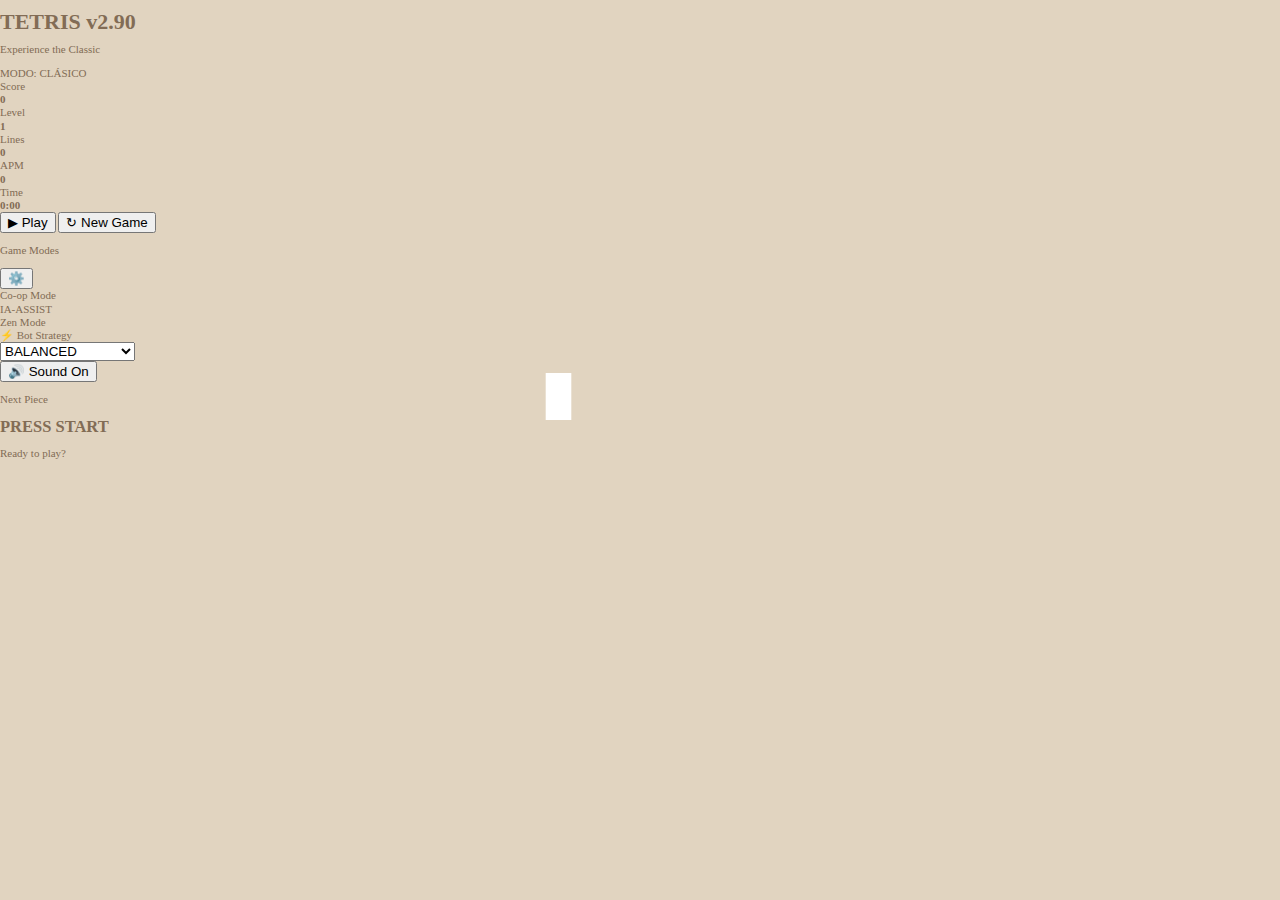
<file: index.html>
<!DOCTYPE html>
<html lang="es">

<head>
    <meta charset="UTF-8">
    <meta name="viewport" content="width=device-width, initial-scale=1.0">
    <title>Tetris Moderno</title>
    <link href="tetris.css" rel="stylesheet" type="text/css">
    <link href="tetris.ico" rel="shortcut icon">
    <script type="text/javascript" src="tetris.js"></script>
</head>

<body>
    <div class="container">
        <div class="header">
            <h1>TETRIS <span class="version">v2.90</span></h1>
            <p>Experience the Classic</p>
            <div id="mode-status">MODO: CLÁSICO</div>
        </div>
        <div class="main-grid">
            <div class="control-panel">
                <div class="win95-block stats-grid">
                    <div class="stat-card highlight">
                        <label>Score</label>
                        <div class="value" id="tetris-stats-score">0</div>
                    </div>
                    <div class="stat-card">
                        <label>Level</label>
                        <div class="value" id="tetris-stats-level">1</div>
                    </div>
                    <div class="stat-card">
                        <label>Lines</label>
                        <div class="value" id="tetris-stats-lines">0</div>
                    </div>
                    <div class="stat-card">
                        <label>APM</label>
                        <div class="value" id="tetris-stats-apm">0</div>
                    </div>
                </div>

                <div class="win95-block timer-box">
                    <label>Time</label>
                    <div class="value" id="tetris-stats-time">0:00</div>
                </div>

                <div class="win95-block controls">
                    <button class="btn-primary" id="playBtn" onclick="togglePlay()">▶ Play</button>
                    <button class="btn-secondary" onclick="restartGame()">↻ New Game</button>
                </div>

                <div class="win95-block settings-panel">
                    <div class="settings-header">
                        <p>Game Modes</p>
                        <button class="toggle-btn" onclick="toggleSettingsDetail()" title="Settings">⚙️</button>
                    </div>

                    <div class="mode-switches" id="modeList">
                        <div class="switch-group">
                            <label for="coopToggle">Co-op Mode</label>
                            <div class="switch" id="coopToggle" onclick="toggleSwitch(this)"></div>
                        </div>
                        <div class="switch-group">
                            <label for="iaAssistToggle">IA-ASSIST</label>
                            <div class="switch" id="iaAssistToggle" onclick="toggleSwitch(this)"></div>
                        </div>
                        <div class="switch-group">
                            <label for="zenToggle">Zen Mode</label>
                            <div class="switch" id="zenToggle" onclick="toggleSwitch(this)"></div>
                        </div>
                    </div>
                </div>

                <div class="win95-block bot-settings hidden" id="botSettings">
                    <div class="bot-settings-header">
                        ⚡ Bot Strategy
                    </div>
                    <select id="botMode"
                        onchange="if(window.bot && window.bot.setGameplayMode) window.bot.setGameplayMode(window.bot.GamePlayMode[this.value])">
                        <option value="SURVIVAL">SURVIVAL</option>
                        <option value="TETRIS_BUILDER">TETRIS_BUILDER</option>
                        <option value="PRO_ATTACK">PRO_ATTACK</option>
                        <option value="ZEN">ZEN</option>
                        <option value="BALANCED" selected>BALANCED</option>
                    </select>
                </div>

                <button class="btn-secondary" onclick="toggleAudio()" id="audioBtn">🔊 Sound On</button>
            </div>
            <div class="game-section">
                <div class="game-board">
                    <div class="inline-next-piece win95-block">
                        <p>Next Piece</p>
                        <div class="next-piece-box" id="tetris-nextpuzzle"></div>
                    </div>
                    <div class="game-grid" id="gameGrid"></div>

                    <div id="tetris-area"></div>

                    <div class="game-message idle" id="gameMessage">
                        <h2>PRESS START</h2>
                        <p>Ready to play?</p>
                    </div>
                </div>
            </div>
        </div>

        <div style="display: none;">
            <div id="tetris-help"></div>
            <div id="tetris-highscores">
                <div id="tetris-highscores-content"></div>
                <span id="tetris-highscores-close"></span>
            </div>
            <span id="tetris-help-close"></span>

            <button id="tetris-menu-start"></button>
            <div id="tetris-pause"><button id="tetris-menu-pause"></button></div>
            <div id="tetris-resume"><button id="tetris-menu-resume"></button></div>
            <button id="tetris-menu-help"></button>
            <button id="tetris-menu-highscores"></button>

            <input type="checkbox" id="tetris-coop-mode">
            <input type="checkbox" id="tetris-zen-mode">
            <div id="tetris-keys"></div>
        </div>

        <div id="tetris-gameover" style="display:none;"></div>
    </div>

    <script>
        let zoomRatio = 1;
        let gameState = 'idle';
        let isMuted = false;

        var tetris = new Tetris();
        tetris.unit = 20;
        tetris.areaX = 12;
        tetris.areaY = 22;

        if (typeof TetrisBot === 'function') {
            window.bot = new TetrisBot(tetris);
            window.bot.enabled = false;
        }

        // Interceptar teclado: filtrado de eventos cuando la UI tiene el foco
        const UI_FOCUS_SELECTOR = '.control-panel, input, select, textarea, button, .switch, .toggle-btn';
        const LEGACY_GAME_KEYS = new Set([37, 38, 39, 40, 32]); // ←, ↑, →, ↓, Space
        const MODERN_GAME_KEYS = new Set(['ArrowLeft', 'ArrowUp', 'ArrowRight', 'ArrowDown', ' ']);
        const KEY_NAME_TO_CODE = {
            ArrowLeft: 37,
            ArrowUp: 38,
            ArrowRight: 39,
            ArrowDown: 40,
            ' ': 32
        };

        /**
         * Determina si algún elemento de la UI está activo o recibió el evento.
         * Se usa para evitar que los atajos globales bloqueen al motor cuando no es necesario.
         */
        function uiHasFocus(event) {
            const focused = document.activeElement && document.activeElement !== document.body
                ? document.activeElement
                : null;
            const target = event && event.target && typeof event.target.closest === 'function'
                ? event.target.closest(UI_FOCUS_SELECTOR)
                : null;

            if (target) {
                return true; // Fast-fail: el evento proviene de la UI
            }

            return !!(focused && focused.closest(UI_FOCUS_SELECTOR));
        }

        /**
         * Filtro de teclado en captura: bloquea entradas del juego cuando la UI tiene foco.
         * También previene acciones del navegador (scroll, activación accidental) y detiene
         * la propagación para evitar duplicados.
         */
        function interceptKeyboard(event) {
            const keyName = typeof event.key === 'string' ? event.key : '';
            const keyCode = typeof event.keyCode === 'number' ? event.keyCode : KEY_NAME_TO_CODE[keyName];

            if (!uiHasFocus(event)) {
                // El foco no está en la UI: el motor maneja el teclado sin interferencias externas.
                if (MODERN_GAME_KEYS.has(keyName) || LEGACY_GAME_KEYS.has(keyCode)) {
                    event.preventDefault();
                }
                return;
            }

            // El evento pertenece a la UI: anular comportamiento y evitar que el motor lo lea.
            event.preventDefault();
            if (typeof event.stopImmediatePropagation === 'function') {
                event.stopImmediatePropagation();
            } else {
                event.stopPropagation();
            }
        }

        window.addEventListener('keydown', interceptKeyboard, true);
        window.addEventListener('keyup', interceptKeyboard, true);

        // Evitar que elementos de la UI queden con foco y consuman la barra espaciadora
        document.addEventListener('click', function (e) {
            const uiEl = e.target.closest(UI_FOCUS_SELECTOR);
            if (uiEl) {
                setTimeout(function () {
                    if (document.activeElement && document.activeElement !== document.body) {
                        document.activeElement.blur();
                    }
                }, 0);
            }
        });

        function generateGameGrid() {
            const grid = document.getElementById('gameGrid');
            grid.innerHTML = '';
            for (let i = 0; i < 20; i++) {
                const line = document.createElement('div');
                line.className = 'grid-line-h';
                line.style.top = `${(i + 1) * 5}%`;
                grid.appendChild(line);
            }
            for (let i = 0; i < 12; i++) {
                const line = document.createElement('div');
                line.className = 'grid-line-v';
                line.style.left = `${(i + 1) * 8.33}%`;
                grid.appendChild(line);
            }
        }

        function updateGameMessage(state) {
            const message = document.getElementById('gameMessage');
            message.className = 'game-message ' + state;
            message.style.display = 'block';

            switch (state) {
                case 'idle':
                    message.innerHTML = '<h2>PRESS START</h2><p>Ready to play?</p>';
                    break;
                case 'playing':
                    message.style.display = 'none';
                    break;
                case 'paused':
                    message.innerHTML = '<h2>PAUSED</h2>';
                    break;
                case 'gameover':
                    let finalScore = tetris.stats.getScore();
                    message.innerHTML = `<h2>GAME OVER</h2><p>Final Score: ${finalScore}</p>`;
                    break;
            }
        }

        function togglePlay() {
            const btn = document.getElementById('playBtn');

            if (gameState === 'idle' || gameState === 'gameover') {
                gameState = 'playing';
                btn.textContent = '⏸ Pause';
                tetris.start();
                updateGameMessage('playing');
            } else if (gameState === 'playing') {
                gameState = 'paused';
                btn.textContent = '▶ Resume';
                tetris.pause();
                updateGameMessage('paused');
            } else if (gameState === 'paused') {
                gameState = 'playing';
                btn.textContent = '⏸ Pause';
                tetris.pause();
                updateGameMessage('playing');
            }
        }

        function restartGame() {
            gameState = 'playing';
            document.getElementById('playBtn').textContent = '⏸ Pause';
            tetris.start();
            updateGameMessage('playing');
        }

        const originalGameOver = tetris.gameOver;
        tetris.gameOver = function () {
            originalGameOver.apply(tetris);
            gameState = 'gameover';
            document.getElementById('playBtn').textContent = '▶ Play';
            updateGameMessage('gameover');
        };

        function syncBotController() {
            if (window.bot) {
                window.bot.enabled = (tetris.isCoopMode || tetris.isIAAssist);
            }
        }

        function getEngineModeState() {
            return {
                coop: !!tetris.isCoopMode,
                ia: !!tetris.isIAAssist,
                zen: !!tetris.zenMode
            };
        }

        function pushEngineModeState(modeUpdates) {
            const currentState = getEngineModeState();
            tetris.updateGameMode({
                coop: modeUpdates.coop ?? currentState.coop,
                ia: modeUpdates.ia ?? currentState.ia,
                zen: modeUpdates.zen ?? currentState.zen
            });
            return getEngineModeState();
        }

        function syncBotSettingsVisibility(modeState) {
            const botSettings = document.getElementById('botSettings');
            if (botSettings) {
                botSettings.classList.toggle('hidden', !modeState.ia);
            }
        }

        function toggleSwitch(element) {
            const currentState = getEngineModeState();
            element.classList.toggle('active');
            const isActive = element.classList.contains('active');
            let updatedState = currentState;

            if (element.id === 'coopToggle') {
                updatedState = pushEngineModeState({ coop: isActive });
            } else if (element.id === 'iaAssistToggle') {
                updatedState = pushEngineModeState({ ia: isActive });
            } else if (element.id === 'zenToggle') {
                updatedState = pushEngineModeState({ zen: isActive });
            }

            syncBotSettingsVisibility(updatedState);
            syncBotController();
            if (typeof tetris.updateModeStatus === 'function') {
                tetris.updateModeStatus();
            }
        }

        function toggleSettingsDetail() {
            document.getElementById('modeList').classList.toggle('hidden');
        }

        function toggleAudio() {
            isMuted = !isMuted;
            document.getElementById('audioBtn').textContent = isMuted ? '🔇 Sound Off' : '🔊 Sound On';
        }

        function changeBotMode(mode) {
            if (window.bot && window.bot.setGameplayMode) {
                window.bot.setGameplayMode(window.bot.GamePlayMode[mode]);
            }
        }

        window.addEventListener('load', () => {
            generateGameGrid();
            tetris.updateResponsiveUnit();
            document.getElementById('botSettings').classList.add('hidden');
        });

        function fitBoard() {
            const boardContainer = document.querySelector('.game-board');
            const tetrisArea = document.getElementById('tetris-area');

            if (!boardContainer || !tetrisArea) return;

            tetrisArea.style.transform = 'none';

            const availWidth = boardContainer.clientWidth;
            const availHeight = boardContainer.clientHeight;

            const boardWidth = tetrisArea.offsetWidth;
            const boardHeight = tetrisArea.offsetHeight;

            const padding = 20;

            const scaleX = (availWidth - padding) / boardWidth;
            const scaleY = (availHeight - padding) / boardHeight;

            let scale = Math.min(scaleX, scaleY);

            if (scale < 1) {
                tetrisArea.style.transform = `scale(${scale})`;
            } else {
                tetrisArea.style.transform = `scale(1)`;
            }
        }

        window.addEventListener('resize', fitBoard);
        window.addEventListener('load', () => {
            setTimeout(fitBoard, 100);
            setInterval(fitBoard, 2000);
        });
    </script>
</body>

</html>
</file>
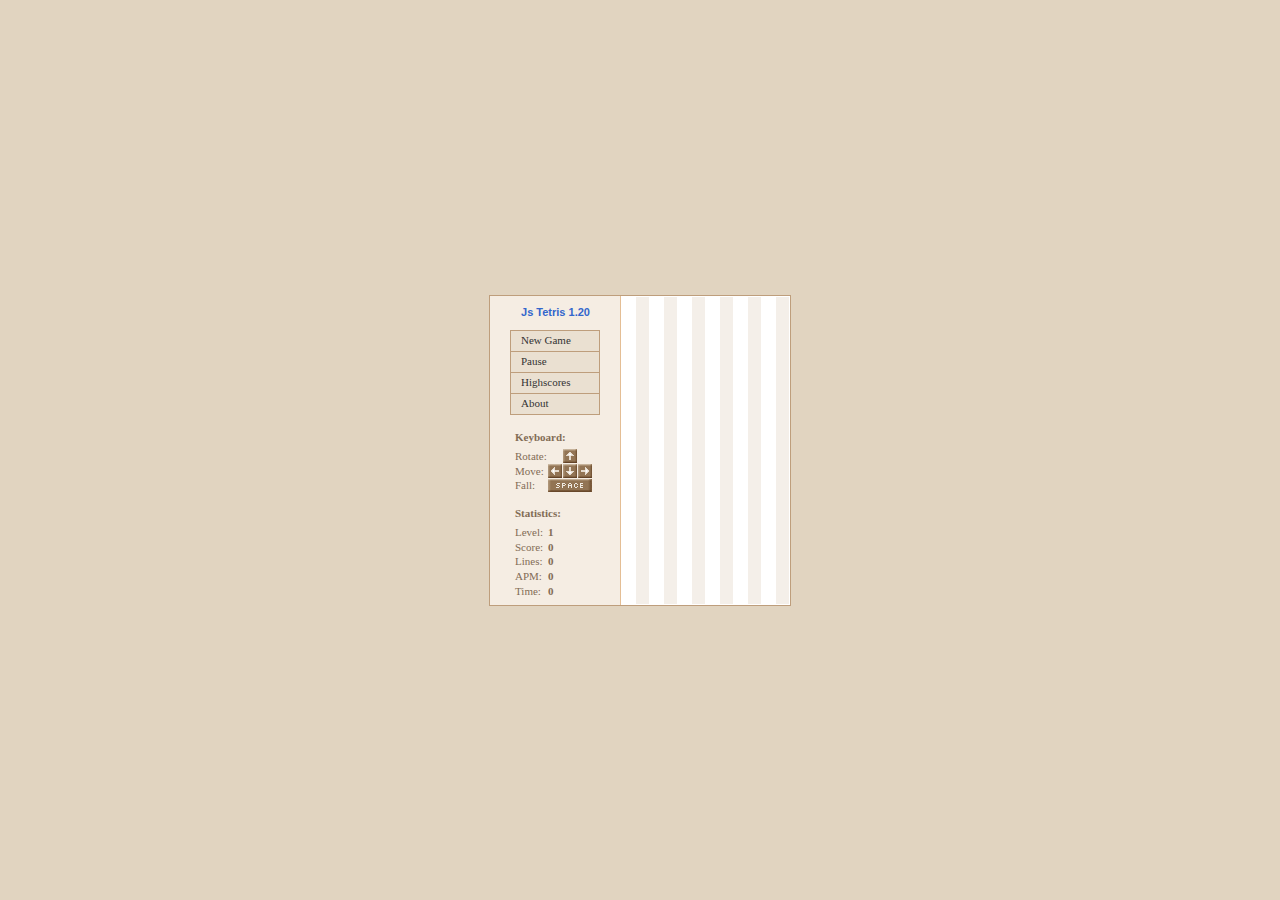
<file: SRC/tetris.html>
<!DOCTYPE HTML PUBLIC "-//W3C//DTD HTML 4.01 Transitional//EN" "http://www.w3.org/TR/html4/loose.dtd">
<html>
<head>
	<meta http-equiv="X-UA-Compatible" content="IE=EmulateIE7">
	<title>JsTetris	- javascript tetris - open source</title>
	<meta http-equiv="Content-Type"	content="text/html;	charset=utf-8">
	<link href="tetris.css"	rel="stylesheet" type="text/css">
	<link href="tetris.ico" rel="shortcut icon">
	<script	type="text/javascript" src="tetris.js"></script>
	<style type="text/css">
	html, body { height: 100%; }
	#tetris	{ margin: 0	auto; }
	</style>
</head>
<body>

<table style="width: 100%; height: 100%;" cellspacing="0" cellpadding="0"><tr><td style="vertical-align: middle;">

	<div id="tetris">
		<div class="left">
			<h1><a href="https://github.com/cztomczak/jstetris">Js	Tetris 1.20</a></h1>
			<div class="menu">
				<div><a href="javascript:void(0)" id="tetris-menu-start">New Game</a></div>
				<div id="tetris-pause">
					<a href="javascript:void(0)" id="tetris-menu-pause">Pause</a>
				</div>
				<div style="display: none;" id="tetris-resume">
					<a href="javascript:void(0)" id="tetris-menu-resume">Resume</a>
				</div>
				<div><a href="javascript:void(0)" id="tetris-menu-highscores">Highscores</a></div>
				<div><a href="javascript:void(0)" id="tetris-menu-help">About</a></div>
			</div>
			<div id="tetris-nextpuzzle"></div>
			<div id="tetris-gameover">Game Over</div>
			<div id="tetris-keys">
				<div class="h5">Keyboard:</div>
				<table cellspacing="0" cellpadding="0">
				<tr>
					<td>Rotate:</td>
					<td></td>
					<td><img src="key-up.gif" width="14" height="14" alt=""></td>
					<td></td>
				</tr>
				<tr>
					<td>Move:</td>
					<td><img src="key-left.gif" width="14" height="14" alt=""></td>
					<td><img src="key-down.gif" width="14" height="14" alt=""></td>
					<td><img src="key-right.gif" width="14" height="14" alt=""></td>
				</tr>
				<tr>
					<td>Fall:</td>
					<td colspan="3">
						<img src="key-space.gif" width="44" height="13" alt="">
					</td>
				</tr>
				</table>
			</div>
			<div class="stats">
				<div class="h5">Statistics:</div>
				<table cellspacing="0" cellpadding="0">
				<tr>
					<td	class="level">Level:</td>
					<td><span id="tetris-stats-level">1</span></td>
				</tr>
				<tr>
					<td	class="score">Score:</td>
					<td><span id="tetris-stats-score">0</span></td>
				</tr>
				<tr>
					<td	class="lines">Lines:</td>
					<td><span id="tetris-stats-lines">0</span></td>
				</tr>
				<tr>
					<td	class="apm">APM:</td>
					<td><span id="tetris-stats-apm">0</span></td>
				</tr>
				<tr>
					<td	class="time">Time:</td>
					<td><span id="tetris-stats-time">0</span></td>
				</tr>

				</table>
			</div>
		</div>
		<div class="left-border"></div>
		<div id="tetris-area">
			<div class="grid1"></div>
			<div class="grid2"></div>
			<div class="grid3"></div>
			<div class="grid4"></div>
			<div class="grid5"></div>
			<div class="grid6"></div>
		</div>
		<div id="tetris-help" class="window">
			<div class="top">
				About <span id="tetris-help-close" class="close">x</span>
			</div>
			<div class="content" style="margin-top:	1em;">
				<div style="margin-top:	1em;">
				<div>JsTetris is a highly customizable tetris game written in javascript,
				full sources available, it is free to modify.
				</div>
				<br>
				<div>Author: Czarek Tomczak</div>
				<div>Site: <a href="https://github.com/cztomczak/jstetris">github.com/cztomczak/jstetris</a></div>
				<br>
				<div>License: BSD revised (free for any use)</div>
				</div>
			</div>
		</div>
		<div id="tetris-highscores"	class="window">
			<div class="top">
				Highscores <span id="tetris-highscores-close" class="close">x</span>
			</div>
			<div class="content">
				<div id="tetris-highscores-content"></div>
				<br>
				Note: these	scores are kept	in cookies,	they are only visible to your computer.
			</div>
		</div>
	</div>

</td></tr></table>

	<script	type="text/javascript">
	var tetris = new Tetris();
	tetris.unit = 14;
	tetris.areaX = 12;
	tetris.areaY = 22;
	</script>

</body>
</html>
</file>
<file: tetris.css>
html, body { margin: 0;	padding: 0;	}

body {
	background:	#E1D4C0;
}
body, table, input {
	font-size: 11px;
	line-height: 1.2em;
	font-family: tahoma;
	color: #826C55;
}

#tetris	{
	position: relative;
	width: 300px;
	height:	309px;
	background:	#fff;
	border:	#BE9E7C	1px	solid;
}

#tetris	.left {
	background:	#F5EDE3;
	position: absolute;
	width: 131px;
	height:	100%;
	left: 0px;
	top: 0px;
}
.left-border { background: #E4BE95;	position: absolute;	z-index: 100; top: 0px;	left: 130px; width:	1px; height: 100%; }

#tetris-area {
	/* 168,308 +2px	borders	*/
	background:	#fff;
	position: absolute;
	width: 167px;
	height:	307px;
	left: 132px;
	top: 1px;
	overflow: hidden;
}

.grid1,	.grid2,	.grid3,	.grid4,	.grid5,	.grid6 { z-index: 10; position:	absolute; top: 0px;	width: 13px; height: 307px;	background:	#f4efe9; }
.grid1 { left: 14px; }
.grid2 { left: 42px; }
.grid3 { left: 70px; }
.grid4 { left: 98px; }
.grid5 { left: 126px; }
.grid6 { left: 154px; }

#tetris	.block0,
#tetris	.block1,
#tetris	.block2,
#tetris	.block3,
#tetris	.block4,
#tetris	.block5,
#tetris	.block6	{
	z-index: 1000;
	font-size: 10px;
	line-height: 1em;
	font-family: arial;
	position: absolute;
	width: 13px;
	height:	13px;
	border:	0.5px solid #ffffff;
	/* with	margin 0.5px there were	problems with offsetLeft and offsetTop */
}

#tetris .left h1, #tetris .left h2 {
	color: #826C55;
	font-size: 11px;
	font-family: "trebuchet	ms", arial;
	font-weight: bold;
	text-align:	center;
	margin-top:	10px;
	margin-bottom: 10px;
}
#tetris	.left h1 a {
	color: #3366CC;
	text-decoration: none;
}
#tetris	.left h1 a:hover {
	color: #FF6600;
	text-decoration: none;
}

/* menu	*/

#tetris	.left .menu	{
	margin-top:	1em;

}
#tetris	.menu a, #tetris .menu a:visited {
	display: block;
	text-decoration: none;
	color: #333333;
	background:	#EAE0D1;
	border-width: 1px;
	margin-bottom: -1px;
	border-style: solid;
	border-color: #BE9E7C;
	cursor:	pointer;
	text-align:	left;
	padding-left: 10px;
	height: 19px;
	line-height: 19px;
	width: 78px;
	padding-bottom: 1px;
	margin-left: 20px;
}
#tetris .menu a:hover { background: #EFE8DE; }

/* game	over */

#tetris-gameover {
	position: absolute;
	width: 100%;
	top: 50%;
	text-align:	center;
	font-weight: bold;
	display: none;
}

/* next	puzzle */
#tetris-nextpuzzle {
	position: absolute;
	top: 47%;
	left: 35%;
	background:	#ffffff;
	overflow: visible;
	display: none;
}
#tetris-keys {
	position: absolute;
	left: 25px;
	top: 135px;
}
#tetris div.h5 { margin-bottom: 0.5em; display: block; font-weight: bold; }
#tetris-keys td { padding-right: 1px; padding-bottom: 1px; }
#tetris-keys img { border-width: 0px; }

/* stats */

#tetris	.left .stats {
	position: absolute;
	left: 25px;
	bottom:	5px;
}
#tetris	.stats td {	padding-bottom:	1px; line-height: 1.25em; }

#tetris	.stats .level {	text-align:	left; padding-right: 5px; }
#tetris-stats-level	{ font-weight: bold; }

#tetris	.stats .time { text-align: left; padding-right:	5px; }
#tetris-stats-time { font-weight: bold;	}

#tetris	.stats .apm	{ text-align: left;	padding-right: 5px;	}
#tetris-stats-apm {	font-weight: bold; }

#tetris	.stats .lines {	text-align:	left; padding-right: 5px; }
#tetris-stats-lines	{ font-weight: bold; }

#tetris	.stats .score {	text-align:	left; padding-right: 5px; }
#tetris-stats-score	{ font-weight: bold; }


/*
	|
	---
*/
#tetris	.block1	{ background: #32a4fa; }

/*
	  |
	---
*/
#tetris	.block0	{ background: #38C44F; }



/*
	--
   --
*/
#tetris	.block2	{ background: #FFAC1C; }

/*
	--
	 --
*/
#tetris	.block3	{ background: #FF6600; }

/*
	|
   ---
*/
#tetris	.block4	{ background: #CC54C4; }

/*
	--
	--
*/
#tetris	.block5	{ background: #999;	}

/*
	----
*/
#tetris	.block6	{ background: #FF0000; }


/*** window	***/

#tetris	.window	{
	background:	#EFE8DE;
	position: absolute;
	width: 167px;
	height:	307px;
	left: 132px;
	top: 1px;
	z-index: 50000;
	display: none;
}
#tetris	.window	.top {
	position: relative;
	background:	#EAE0D1;
	color: #666666;
	letter-spacing:	+1px;
	height:	20px;
	line-height: 20px;
	vertical-align:	middle;
	border-bottom: 1px solid #ffffff;
	text-indent: 10px;
}
#tetris	.window	.top .close	{
	position: absolute;
	background:	#EAE0D1;
	font-family: verdana;
	font-weight: bold;
	right: 0px;
	top: 0px;
	height:	20px;
	line-height: 19px;
	text-indent: 7px;
	width: 21px;
	border-left: 1px solid #ffffff;
	cursor:	pointer;
}
#tetris	.window	.top .close:hover {
	background:	#EFE8DE;
}
#tetris	.window	.content {
	margin:	10px;
}
#tetris	.window	.content table {
}
</file>
<file: SRC/tetris.css>
html, body { margin: 0;	padding: 0;	}

body {
	background:	#E1D4C0;
}
body, table, input {
	font-size: 11px;
	line-height: 1.2em;
	font-family: tahoma;
	color: #826C55;
}

#tetris	{
	position: relative;
	width: 300px;
	height:	309px;
	background:	#fff;
	border:	#BE9E7C	1px	solid;
}

#tetris	.left {
	background:	#F5EDE3;
	position: absolute;
	width: 131px;
	height:	100%;
	left: 0px;
	top: 0px;
}
.left-border { background: #E4BE95;	position: absolute;	z-index: 100; top: 0px;	left: 130px; width:	1px; height: 100%; }

#tetris-area {
	/* 168,308 +2px	borders	*/
	background:	#fff;
	position: absolute;
	width: 167px;
	height:	307px;
	left: 132px;
	top: 1px;
	overflow: hidden;
}

.grid1,	.grid2,	.grid3,	.grid4,	.grid5,	.grid6 { z-index: 10; position:	absolute; top: 0px;	width: 13px; height: 307px;	background:	#f4efe9; }
.grid1 { left: 14px; }
.grid2 { left: 42px; }
.grid3 { left: 70px; }
.grid4 { left: 98px; }
.grid5 { left: 126px; }
.grid6 { left: 154px; }

#tetris	.block0,
#tetris	.block1,
#tetris	.block2,
#tetris	.block3,
#tetris	.block4,
#tetris	.block5,
#tetris	.block6	{
	z-index: 1000;
	font-size: 10px;
	line-height: 1em;
	font-family: arial;
	position: absolute;
	width: 13px;
	height:	13px;
	border:	0.5px solid #ffffff;
	/* with	margin 0.5px there were	problems with offsetLeft and offsetTop */
}

#tetris .left h1, #tetris .left h2 {
	color: #826C55;
	font-size: 11px;
	font-family: "trebuchet	ms", arial;
	font-weight: bold;
	text-align:	center;
	margin-top:	10px;
	margin-bottom: 10px;
}
#tetris	.left h1 a {
	color: #3366CC;
	text-decoration: none;
}
#tetris	.left h1 a:hover {
	color: #FF6600;
	text-decoration: none;
}

/* menu	*/

#tetris	.left .menu	{
	margin-top:	1em;

}
#tetris	.menu a, #tetris .menu a:visited {
	display: block;
	text-decoration: none;
	color: #333333;
	background:	#EAE0D1;
	border-width: 1px;
	margin-bottom: -1px;
	border-style: solid;
	border-color: #BE9E7C;
	cursor:	pointer;
	text-align:	left;
	padding-left: 10px;
	height: 19px;
	line-height: 19px;
	width: 78px;
	padding-bottom: 1px;
	margin-left: 20px;
}
#tetris .menu a:hover { background: #EFE8DE; }

/* game	over */

#tetris-gameover {
	position: absolute;
	width: 100%;
	top: 50%;
	text-align:	center;
	font-weight: bold;
	display: none;
}

/* next	puzzle */
#tetris-nextpuzzle {
	position: absolute;
	top: 47%;
	left: 35%;
	background:	#ffffff;
	overflow: visible;
	display: none;
}
#tetris-keys {
	position: absolute;
	left: 25px;
	top: 135px;
}
#tetris div.h5 { margin-bottom: 0.5em; display: block; font-weight: bold; }
#tetris-keys td { padding-right: 1px; padding-bottom: 1px; }
#tetris-keys img { border-width: 0px; }

/* stats */

#tetris	.left .stats {
	position: absolute;
	left: 25px;
	bottom:	5px;
}
#tetris	.stats td {	padding-bottom:	1px; line-height: 1.25em; }

#tetris	.stats .level {	text-align:	left; padding-right: 5px; }
#tetris-stats-level	{ font-weight: bold; }

#tetris	.stats .time { text-align: left; padding-right:	5px; }
#tetris-stats-time { font-weight: bold;	}

#tetris	.stats .apm	{ text-align: left;	padding-right: 5px;	}
#tetris-stats-apm {	font-weight: bold; }

#tetris	.stats .lines {	text-align:	left; padding-right: 5px; }
#tetris-stats-lines	{ font-weight: bold; }

#tetris	.stats .score {	text-align:	left; padding-right: 5px; }
#tetris-stats-score	{ font-weight: bold; }


/*
	|
	---
*/
#tetris	.block1	{ background: #32a4fa; }

/*
	  |
	---
*/
#tetris	.block0	{ background: #38C44F; }



/*
	--
   --
*/
#tetris	.block2	{ background: #FFAC1C; }

/*
	--
	 --
*/
#tetris	.block3	{ background: #FF6600; }

/*
	|
   ---
*/
#tetris	.block4	{ background: #CC54C4; }

/*
	--
	--
*/
#tetris	.block5	{ background: #999;	}

/*
	----
*/
#tetris	.block6	{ background: #FF0000; }


/*** window	***/

#tetris	.window	{
	background:	#EFE8DE;
	position: absolute;
	width: 167px;
	height:	307px;
	left: 132px;
	top: 1px;
	z-index: 50000;
	display: none;
}
#tetris	.window	.top {
	position: relative;
	background:	#EAE0D1;
	color: #666666;
	letter-spacing:	+1px;
	height:	20px;
	line-height: 20px;
	vertical-align:	middle;
	border-bottom: 1px solid #ffffff;
	text-indent: 10px;
}
#tetris	.window	.top .close	{
	position: absolute;
	background:	#EAE0D1;
	font-family: verdana;
	font-weight: bold;
	right: 0px;
	top: 0px;
	height:	20px;
	line-height: 19px;
	text-indent: 7px;
	width: 21px;
	border-left: 1px solid #ffffff;
	cursor:	pointer;
}
#tetris	.window	.top .close:hover {
	background:	#EFE8DE;
}
#tetris	.window	.content {
	margin:	10px;
}
#tetris	.window	.content table {
}
</file>
